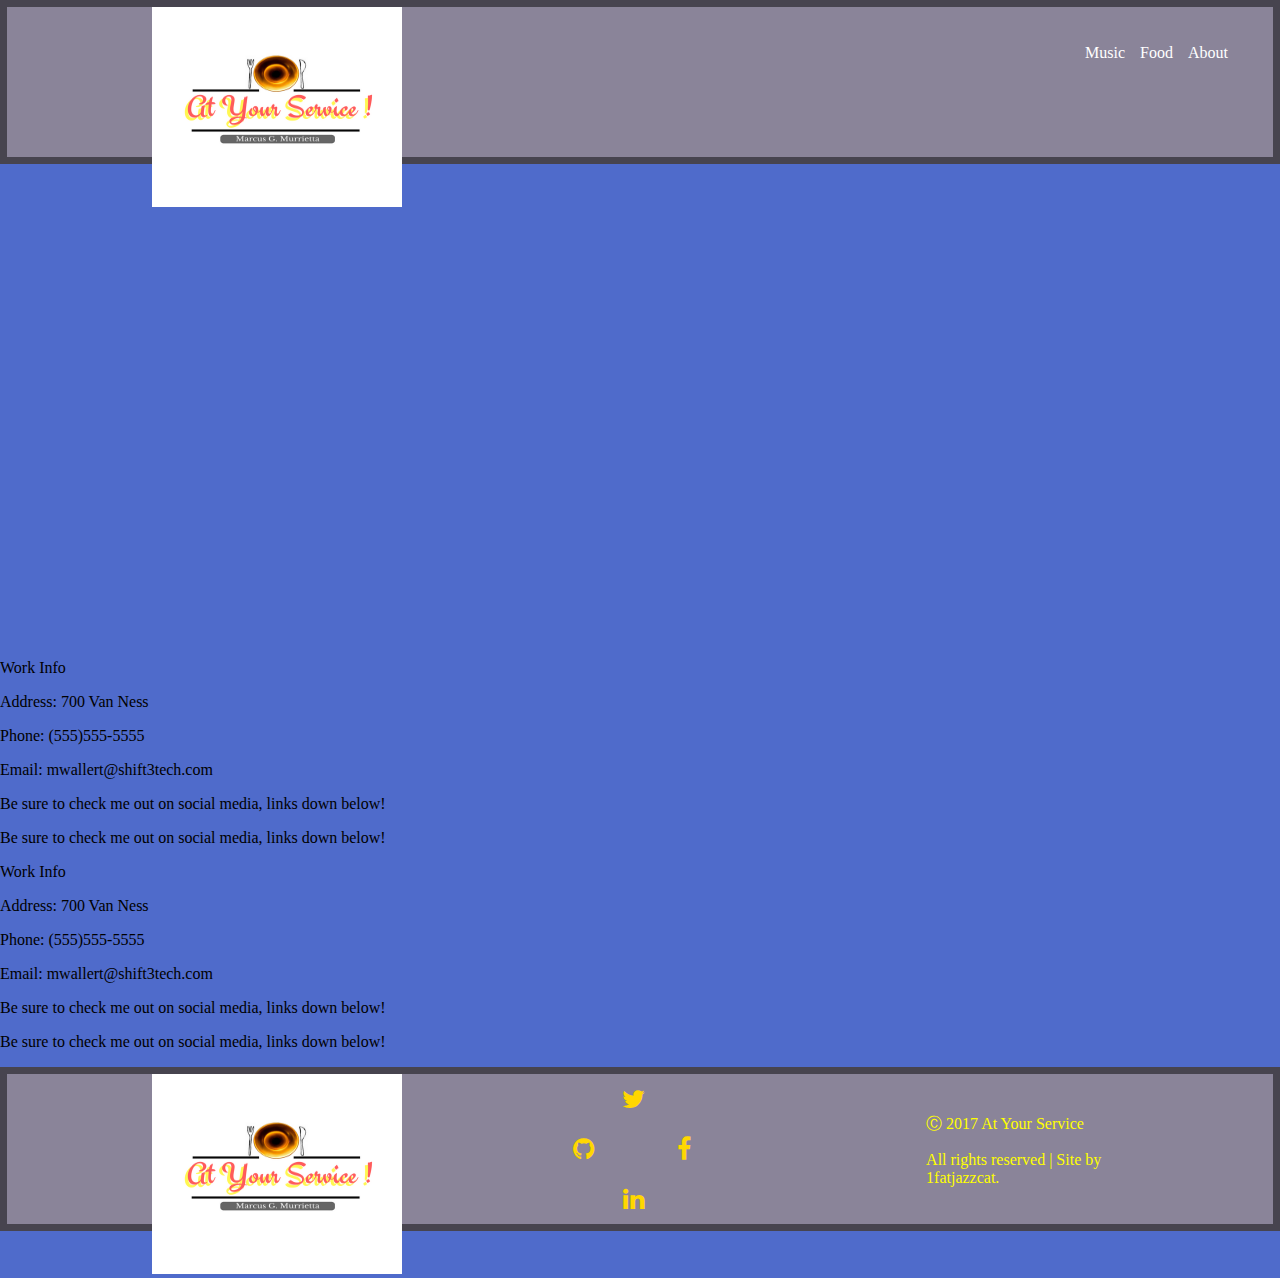
<file: contact.html>
<!DOCTYPE html>
<html lang="en">
    <head>
        <meta charset="UTF-8"/>
        <meta name="viewport" content="width=device-width, initial-scale=1.0"/>
        <link rel="stylesheet" type="text/css" href="css/styles.css"/>
        <link rel="stylesheet" type="text/css" href="css/font-awesome.min.css">
            <title>At Your Service - Event Specialist</title>
    </head>
    <body>

<!-- Start Nav -->

        <nav class="main-nav" id="nav">
          <img src="img/atyourservice.png" alt="logo" class="logo"/>
          <ul class="nav-list">
            <li class="nav-link"><a href="index.html">About</a></li>
            <li class="nav-link"><a href="about.html">Food</a></li>
            <li class="nav-link"><a href="contact.html">Music</a></li>
          </ul>
        </nav> 
        
<!-- End Nav -->  

 <div class="form-container">
          <iframe height="475" allowTransparency="true" frameborder="0" scrolling="no" style="width:100%;border:none"  src="https://mwallert.wufoo.com/embed/si16qyj0n1bul1/"></iframe>
        </div>
        
        <div class="contact-info">
          <div class="info-section">
            <p class="info-text">
              Work Info
            </p>
            <p class="info-text">
              Address: 700 Van Ness
            </p>
            <p class="info-text">
              Phone: (555)555-5555
            </p>
            <p class="info-text">
              Email: mwallert@shift3tech.com
            </p>
            <p class="info-text">
              Be sure to check me out on social media, links down below!
            </p>
            <p class="info-text">
                Be sure to check me out on social media, links down below!
              </p>
          </div>
          <div class="info-section">
            <div class="info-border">
              <p class="info-text">
                Work Info
              </p>
              <p class="info-text">
                Address: 700 Van Ness
              </p>
              <p class="info-text">
                Phone: (555)555-5555
              </p>
              <p class="info-text">
                Email: mwallert@shift3tech.com
              </p>
              <p class="info-text">
                Be sure to check me out on social media, links down below!
              </p>
              <p class="info-text">
                Be sure to check me out on social media, links down below!
              </p>
            </div>
          </div>
        </div>
    
<!-- <h1>Contact</h1>

<form>
    <div>
        <input type="text" placeholder="Full Name"/>
    </div>
    <div>
        <input type="text" placeholder="Street Address"/>
    </div>
    <div>
        <input type="text" placeholder="City, State, Zipcode"/>
    </div>
    <div>
        <input type="text" placeholder="(###)###-####"/>
    </div>
    <div>
        <input type="text" placeholder="Email Address"/>
    </div>
    <div>
        <button type="submit">Submit</button>
    </div>
    
</form>

<h1>Get Involved, L(earn)!</h1>

<form>
    <div>
        <input type="text" placeholder="Full Name"/>
    </div>
    <div>
        <input type="text" placeholder="(###)###-####"/>
    </div>
    <div>
        <input type="text" placeholder="Email Address"/>
    </div>
    <div>
    <!--Find out how to add a browse folder option for resumes-->
<!--    </div>
    <div>
        <p>Date Submitted</p>
        <input type="date"/>
    </div>
    <div>
        <button type="submit">Submit</button>
    </div>
    
</form> -->

          
<!-- Start footer section -->

    <footer>
        <div class="footer-section">
            <img src="img/atyourservice.png" alt="logo" class="logo"/>
        </div>
        <div class="footer-section">
            <div class="social-media">
                <div class="section">
                    <div class="icon">
                        <i class="fa fa-twitter" aria-hidden="true"></i>
                    </div>
                </div>
                <div class="section">
                    <div class="icon left">
                        <i class="fa fa-github" aria-hidden="true"></i>
                    </div>
                    <div class="icon right">
                        <i class="fa fa-facebook" aria-hidden="true"></i>
                    </div>
                </div>
                <div class="section">
                    <div class="icon">
                        <i class="fa fa-linkedin" aria-hidden="true"></i>
                    </div>
                </div>
            </div>
        </div>
        <div class="footer-section">
            <p class="copyright-text copyright-margin">&#9400; 2017 At Your Service</p> 
            <p class="copyright-text">All rights reserved | Site by 1fatjazzcat.</p>
        </div>       
    </footer>

<!-- End footer section -->
    
    </body>
</html>
</file>
<file: css/styles.css>
/** Removes margin **/
body {
    margin: 0px;
    background-color: #4F6BCB;
}

/** Begin Homepage Styles **/

/** Begin Nav Styles **/

.main-nav {
    height: 150px;
    border: 7px solid #47444F;
    background-color: #8A8499;
    }
    
.logo {
    height: 200px;
    width: 250px;
    margin-left: 145px;

}

.nav-list {
    float: right;
    list-style: none;
    margin: 37px 30px;
}

.nav-link {
    float: right;
    margin-right: 15px;
}

.nav-link a {
    color: white;
    text-decoration: none;
}

.nav-link a:hover {
    color: #FFFF00;
    text-decoration: underline;
}

/** End Nav Styles **/


/** Start Banner Styles **/

.banner {
    background-image: url ();
    background-size: cover;
    background-position: center;
    height: 450px;
}

.header-background {
    padding-top: 200px;
    text-align: center;
}

.banner-header {
    display: inline;
    color: #fff;
    font-family: 'grand hotel', cursive;
}

/** End Banner Styles **/


/** Start Column Styles **/

.container {
    margin: 25px auto;
    color: #fffffc;
}

.container::after {
    content: " ";
    display: block;
    clear: both;
}

.column {
    width: 25%;
    height: 350px;
    float: left;
    border: 1px solid #8a8499;
    text-align: center;
    padding: 2.5%;
    margin-left: 2.5%;
    background-color: #FFFFFC;
}

.column-image {
    width: 100%;
    height: 200px;
    }

.column-header {
    color: black;
}

/**
.column-text {
    text-align: center;
    color: black;
} **/

/** End Column Styles **/


/** Start Footer Styles **/

footer {
    height: 150px;
    border: 7px solid #47444F;
    background-color: #8A8499;
    color: #FFFF00;
}

.footer-section {
    height: 100%;
    width: 33%;
    float: left;
    margin: 0 auto;
}

.center-container {
    width: 50%;
    margin: 35px auto;
    text-align: center;
}

.footer-logo {
    height: 70px;
}

.social-media {
    height: 100%;
    width: 150px;
    margin: 0 auto;
}

.section {
    height: 50px;
}

.icon {
    height: 100%;
    width: 50px;
    text-align: center;
    margin-left: calc(100%/3);
}

.icon .fa {
    color: gold;
    font-size: 25px;
    margin-top: 12.5px;
}

.icon.left {
    float: left;
    margin-left: 0px;
}

.icon.right {
    float: right;
    margin-left: 0px;
}

.copyright-text {
    width: 60%;
    margin-left: auto;
    margin-right: auto;
}

.copyright-margin {
    margin-top: 40px;
}
    
/** End Footer Section **/
</file>
